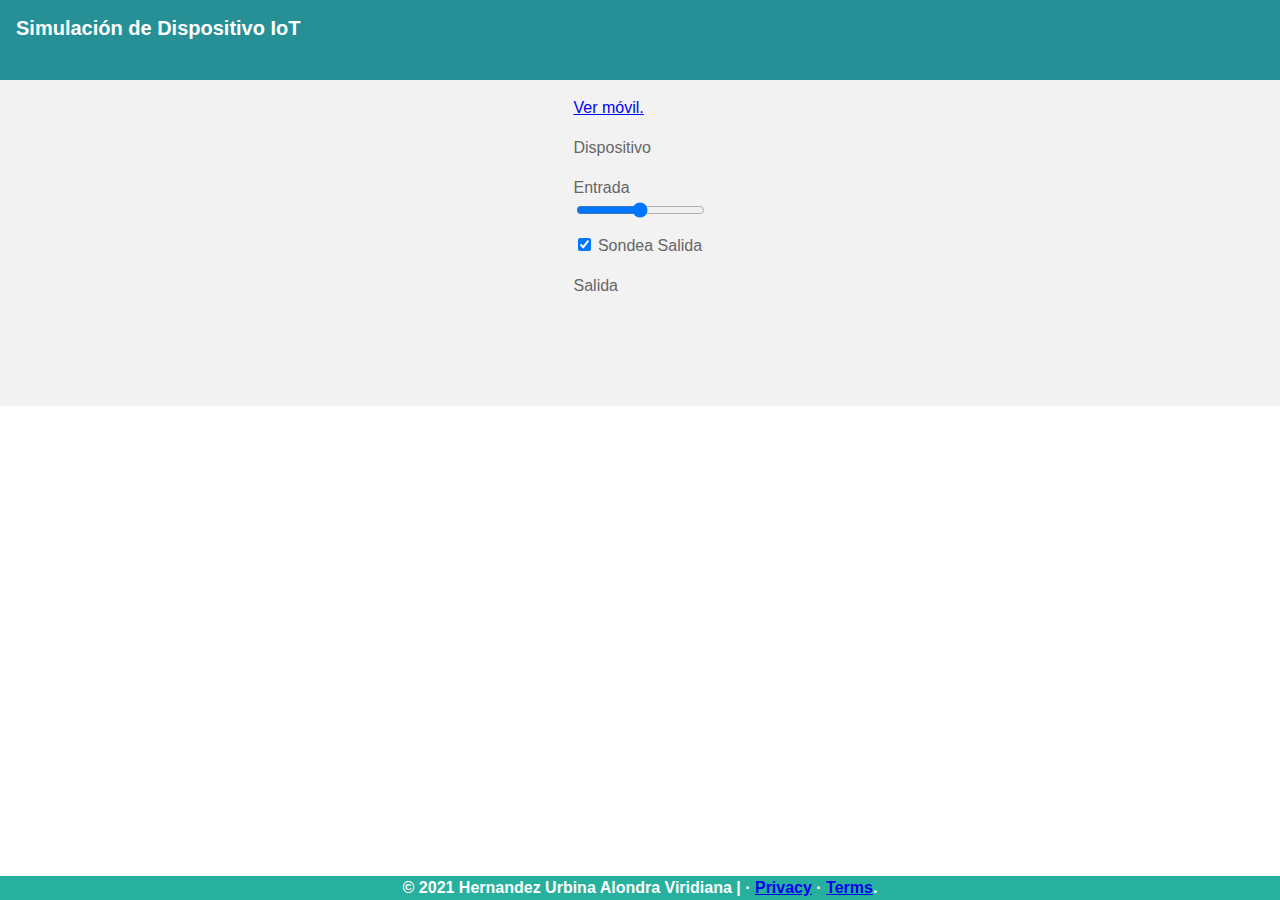
<file: dispositivo.html>
<!DOCTYPE html>
<html lang="es">

<head>
  <meta charset="UTF-8">
  <meta name="viewport" content="width=device-width, initial-scale=1.0">
  <meta http-equiv="X-UA-Compatible" content="ie=edge">
  <title>PWA en IoT</title>
 
  <meta name="theme-color" content="#9c27b0">
  <link rel="icon" sizes="32x32" href="favicon.ico">

  <link rel="manifest" href="./manifest.json">

  <link rel="stylesheet" href="css/estilos.css">
</head>

<body>

  <header>
    <div class="herramientas">
      <h1>Simulación de Dispositivo IoT</h1>
    </div>
  </header>
  <div class="contenido">
    <p>
      <a href="index.html" target="_blank"> Ver móvil.</a>
    </p>
    <p>
      <label>
        Dispositivo
        <output
          id="ctDispositivo">
        </output>
      </label>
    </p>
    <p>
      <label>  Entrada
        <input id="ctEntrada" type="range" min="0" max="10">
      </label>
    </p>
    <p>
      <label>
        <input id="ctSondea" type="checkbox" checked> Sondea Salida
      </label>
    </p>
    <p>
      <label>
        Salida
        <output id="ctSalida">
        </output>
      </label>
    </p>
    <p>
      <output id="iotError">
      </output>
    </p>
  </div>
<footer>
  <div>
    <strong>&copy; 2021 Hernandez Urbina Alondra Viridiana | &middot; <a href="#">Privacy</a>
      &middot; <a href="#">Terms</a>.</strong>
  </div>
</footer>
<script src="js/script.js"></script>
<script type="module"
src="disp/CtrlDispositivo.js">
</script>
</body>

</html>
</file>
<file: css/estilos.css>
:root {
  /* CUSTOM PROPERTIES
   * Valores que puede definir el
   * desarrollador y reutilizar
   * en todas las definiciones de
   * estilos.
   * Deben iniciar con -- y
   * colocarse en el elemento
   * raíz. */
  /* Propiedades de la interfaz */
  --colorPrimario: white;
  --colorPrimarioFondo: #279097;
  --colorActive: #4646462c;
  --colorContenido: black;
  --colorContenidoFondo: white;
  /* Propiedades para campos */
  --colorSinFoco: gray;
  --colorConFoco: #007180;
  --colorError: #89e5f5;
  --colorCampo: #eeeeee;
  /* Los 2 primeros fonts son para
   * apple y "Roboto" es para
   * Android. */
  --font-family: -apple-system,
    BlinkMacSystemFont, Roboto,
    sans-serif;
  /* Uso de la custom property
   * "--colorContenido". */
  color: var(--colorContenido);
  font-family: var(--font-family);
  background-color:
    var(--colorContenidoFondo);
}

body {
  font-family: sans-serif;
  text-align: center;
  margin: 0;
	padding: 0;
	font-family: Helvetica, Arial, sans-serif;
	color: #666;
	background: #f2f2f2; 
	font-size: 1em;
	line-height: 1.5em;
	
	padding-top: 80px;
}
.contenido {
  display: inline-block;
  text-align: start;
}

header {
  color: var(--colorPrimario);
  background-color:
    var(--colorPrimarioFondo);
  
 
  top: 0;
  z-index: 1;
	height: 80px;
	
	width: 100%; 
	left: 0; 
	top: 0; 
	position: fixed;
}

.herramientas {
  display: flex;
  padding: 1rem;
  position: relative;
  gap: 1.5rem;
}

h1 {
  margin: 0 auto 0 0;
  padding: 0;
  font-size: 1.25rem;
}

.ios h1 {
  margin: 0 auto 0 auto;
}

.ios .acciones {
  position: absolute;
  top: 1rem;
  right: 1rem;
}

.icono {
  border: none;
  padding: 0;
  margin: 0;
  background-color: transparent;
  /* Quita una especie de borde
   * alrededor del borde para
   * indicar que el elemento tiene
   * el foco. */
  outline: none;
}

.icono:active {
  background-color:
    var(--colorActive);
}

.contenido {
  padding: 0 1rem;
  margin-bottom: 4.75rem;
}

meter,
input[type=range],
output {
  display: block;
}

table {
  border-collapse: collapse;
  border-spacing: 0;
  width: 100%;
  border: 1px solid #ddd;
}

th {
  text-align: left;
  padding: 8px;
  color: white;
  background-color: var(--colorError);
}
td {
  text-align: left;
  padding: 8px;
}

tr:nth-child(even){background-color: #f2f2f2}

footer {
  position: fixed;
  left: 0;
  bottom: 0;
  width: 100%;
  background-color: #27B09D;
  color: white;
  text-align: center;
}
</file>
